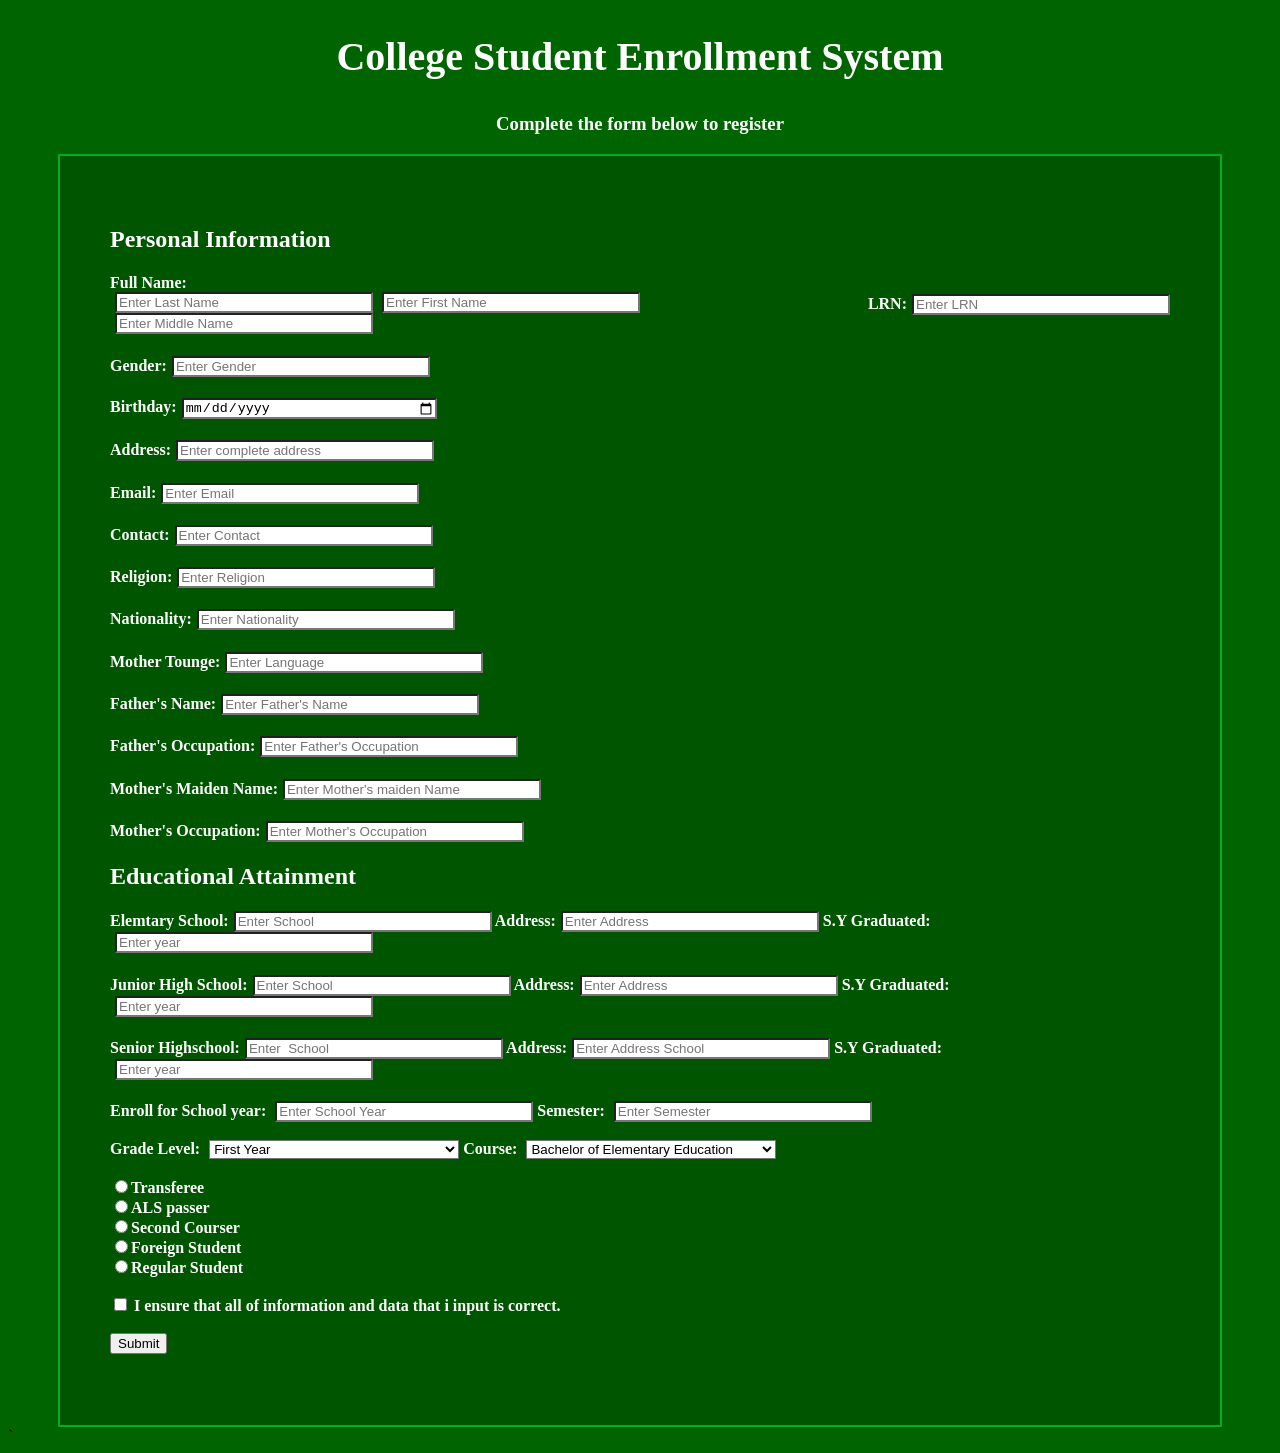
<file: index.html>
<!DOCTYPE html>
<html>
<head>
<title>Online Registration Form</title>
<style>
body{
    background: darkgreen;

}
#title{
    text-align: center;
    font-size: 40px;
}
#subtitle{
    text-align: center;
}
#container{
    margin-left: 50px;
    margin-right: 50px;
    border: 2px solid rgb(5, 170, 41);

    padding: 50px;
    background-color: rgb(0, 85, 0);
}
#textview{
margin-left: 5px;
background-color: rgb(255, 255, 255);
width: 250px;
}
#textview1{
    margin-left: 100px;
    background-color: rgb(152, 253, 186);
    }
button{
    margin-bottom:40px ;
    margin-left: 90px;
}
h4{
   color: white;
}
h2{
    
    color: white;
}
h3{
    color: white;
}

table{
width: 100%;
}


</style>
</head>
<body>
<h2 id="title" >College Student Enrollment System</h2>
<h3 id="subtitle">Complete the form below to register</h3>
<form id="personalinfo" action="connect.php" method="post" >
<div id="container" >
<h2>Personal Information</h2>
<h4 style="float: right;">LRN:<input type="text" id="textview" placeholder="Enter LRN "  name="lrn"  />
<h4><b><p>Full Name:<br><input id="textview"  type="text" placeholder="Enter Last Name" name="lastname" />
<input id="textview" type="text" placeholder="Enter First Name" name="firstname" />
<input id="textview" type="text" placeholder="Enter Middle Name" name="middlename" /></p></b></h4>
<h4><b><p>Gender:<input id="textview" type="text" placeholder="Enter Gender"  name="gender"/>
<h4><b><p>Birthday:<input id="textview" type="date" name = "birthday"/>
<h4><b><p>Address:<input id="textview" type="text" placeholder="Enter complete address"  name="address" />
    <h4><b><p>Email:<input id="textview" type="text" placeholder="Enter Email"  name="email" />
<h4><b><p>Contact:<input  id="textview"type="text" placeholder="Enter Contact"  name="contact" />
    <h4><b><p>Religion:<input id="textview" type="text" placeholder="Enter Religion"  name="religion" />
<h4><b><p>Nationality:<input id="textview" type="text" placeholder="Enter Nationality"  name="nationality" />
    <h4><b><p>Mother Tounge:<input  id="textview" type="text" placeholder="Enter Language"  name="language" />
<h4><b><p>Father's Name:<input id="textview" type="text" placeholder="Enter Father's Name"  name="FatherName" />
    <h4><b><p>Father's Occupation:<input id="textview" type="text" placeholder="Enter Father's Occupation"  name="FatherOccupation" /></p></b></h4>
<h4><b><p>Mother's Maiden Name:<input id="textview" type="text" placeholder="Enter Mother's maiden Name"  name="MotherName" />
    <h4><b><p>Mother's Occupation:<input id="textview" type="text" placeholder="Enter Mother's Occupation"  name="MotherOccupation" /></p></b></h4>
<h2>Educational Attainment</h2>
<h4><b><p>Elemtary School:<input id="textview"  type="text" placeholder="Enter School"  name="Elementaryschool"/>
    Address:<input id="textview" type="text" placeholder="Enter Address"  name="EAddress"/>
S.Y Graduated:<input id="textview" type="text" placeholder="Enter year"  name="ESyGraduated"/>
<h4><b><p>Junior High School:<input id="textview"  type="text" placeholder="Enter School"  name="JuniorHighSchool"/>
Address:<input id="textview" type="text" placeholder="Enter Address"  name="JAddress"/>
S.Y Graduated:<input id="textview" type="text" placeholder="Enter year"  name="JSyGraduated"/>
<h4><b><p>Senior Highschool:<input id="textview" type="text" placeholder="Enter  School"  name="SeniorHighSchool"/>
Address:<input id="textview" type="text" placeholder="Enter Address School"  name="SAddress"/>
S.Y Graduated:<input  id="textview" type="text" placeholder="Enter year"  name="SSyGraduated"/><br>

<h4><b><p>Enroll for School year: <input id="textview" type="text" placeholder="Enter School Year"  name="SchoolYear"/>
Semester: <input id="textview"  type="text" placeholder="Enter Semester"  name="Semester"/><br>
<br>
Grade Level: <select id="textview" class="yl" name="YearLevel" placeholder="Year to Enroll">
<option value="First Year">First Year</option>
<option value="Second Year">Second Year</option>
<option value="Third Year">Third Year</option>
<option value="Fourth Year">Fourth Year</option>
</select>
Course: <select  id="textview" class="Course" name="Course">
<option value="Bachelor of Elementary Education">Bachelor of Elementary Education</option>
<option value="Bachelor of Secondary Education">Bachelor of Secondary Education</option>
<option value="BS Business Management">BS Business Management</option>
<option value="BS Computer Science">BS Computer Science</option>
<option value="BS Hospitality Management">BS Hospitality Management</option>
<option value="BS Information Technology">BS Information Technology</option>
<option value="BS Psychology">BS Psychology</option>
<option value="BS Tourism Management">BS Tourism Management</option>
</select><br>
<br>
<input type="radio" id="Trasferee" value="Transferee" name="type">Transferee <br>
<input type="radio" id="ALS passer" value="ALS"  name="type">ALS passer <br>
<input type="radio" id="Second Courser" value="Second Courser" name="type">Second Courser <br>
<input type="radio" id="Foreign Students" value="Foreign Student" name="type">Foreign Student <br>
<input type="radio" id="Regular Student" value="Regular Student" name="type">Regular Student <br>
<br>
<input type="checkbox" id="agreement" name="agreement" value="yes">
<label for="agreement">I ensure that all of information and data that i input is correct.</label> <br>
<br>
<input type="submit" />
</div>`
</form>
</body>
</html>
</file>
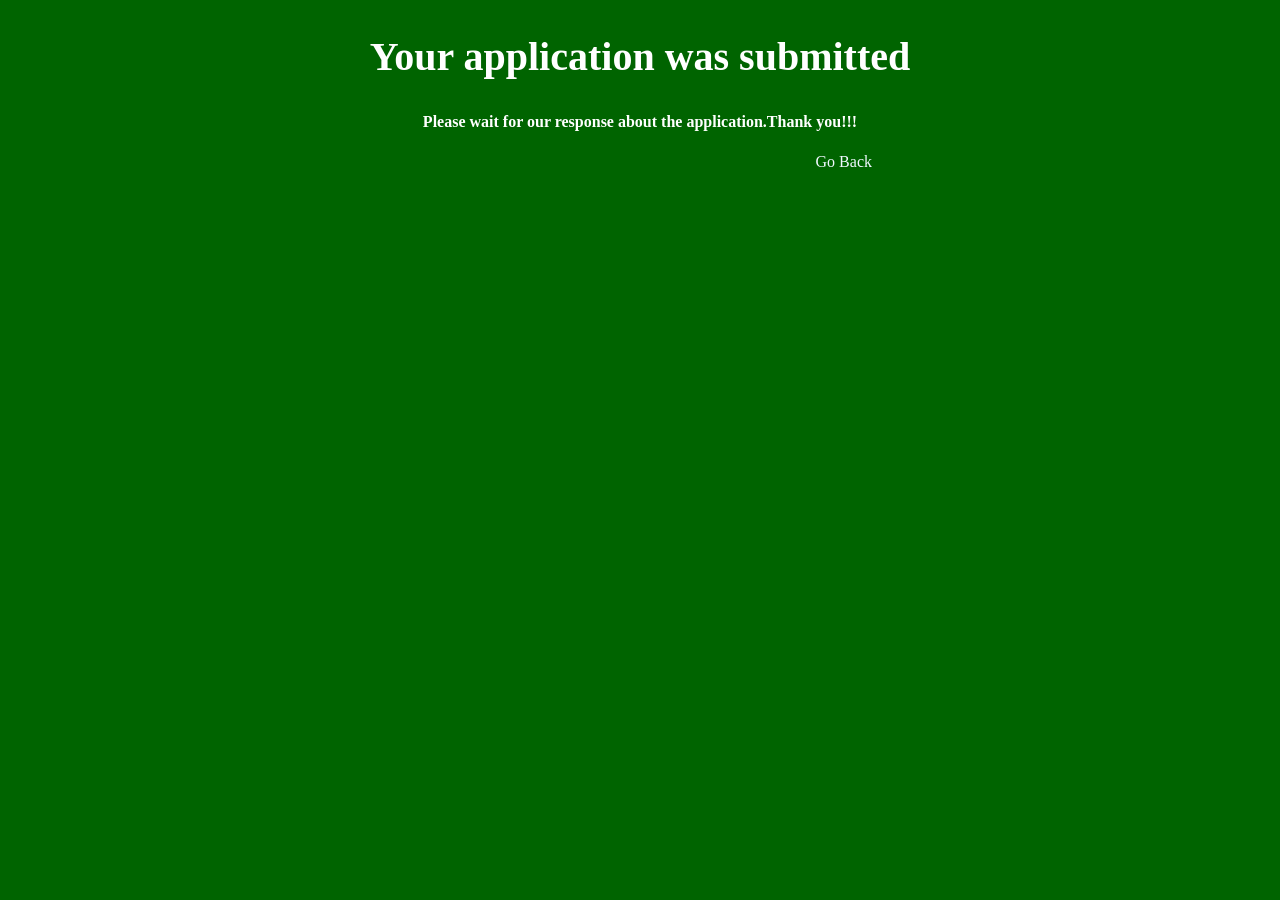
<file: next.html>
<!DOCTYPE html>
<html>
<head>
<title>Application Submitted</title>
<style>
  body{
      background: darkgreen;
  
  }
  #title{
      text-align: center;
      font-size: 40px;
  }
  #subtitle{
      text-align: center;
  }
  h4{
     color: white;
  }
  h2{
      
      color: white;
  }
  h3{
      color: white;
  }
  
  </style>
</head>
<body>
  <script>
window.alert("Application Submitted");
</script>
<h2 id="title"> Your application was submitted</h2>
<h4 id="subtitle">Please wait for our response about the application.Thank you!!!</h4>
<a style="float:right; margin-right: 400px; text-decoration: none;color: aliceblue;" href="home.html">Go Back<a>

</body>
</html>
</file>
